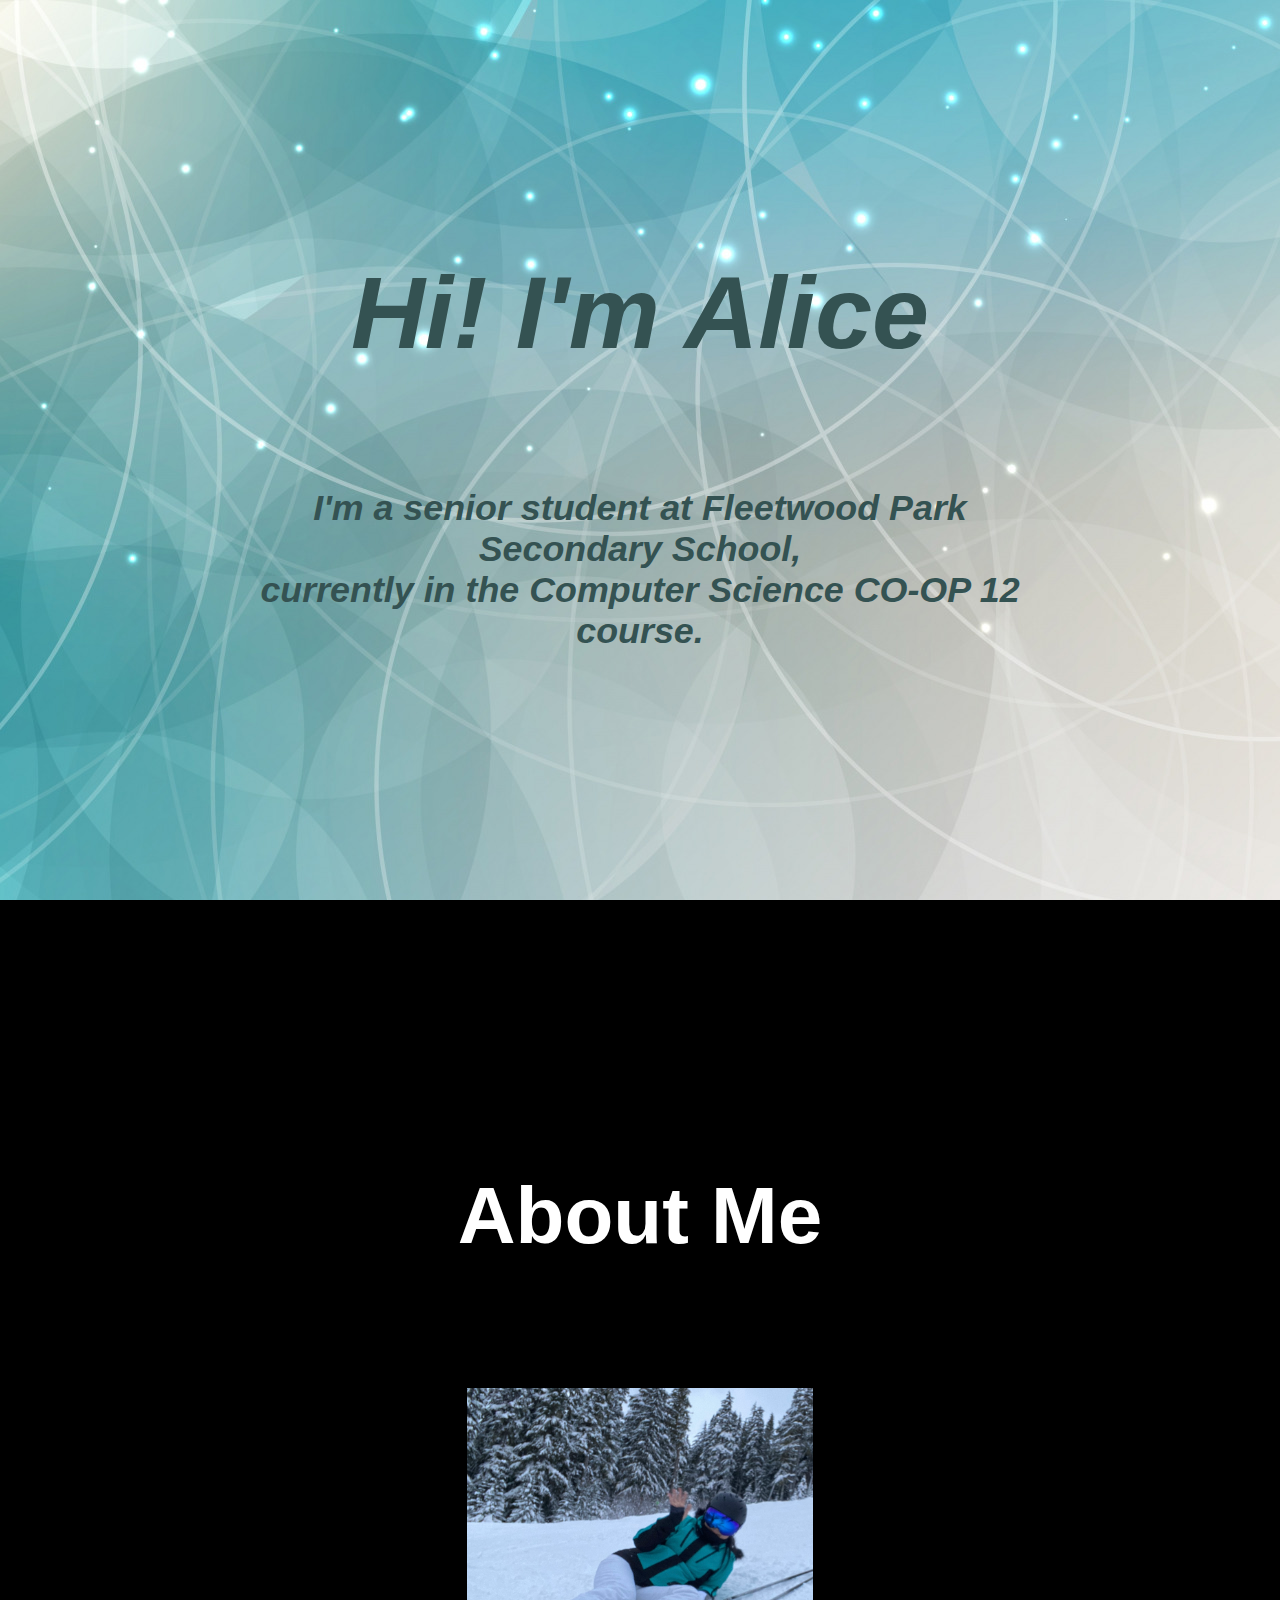
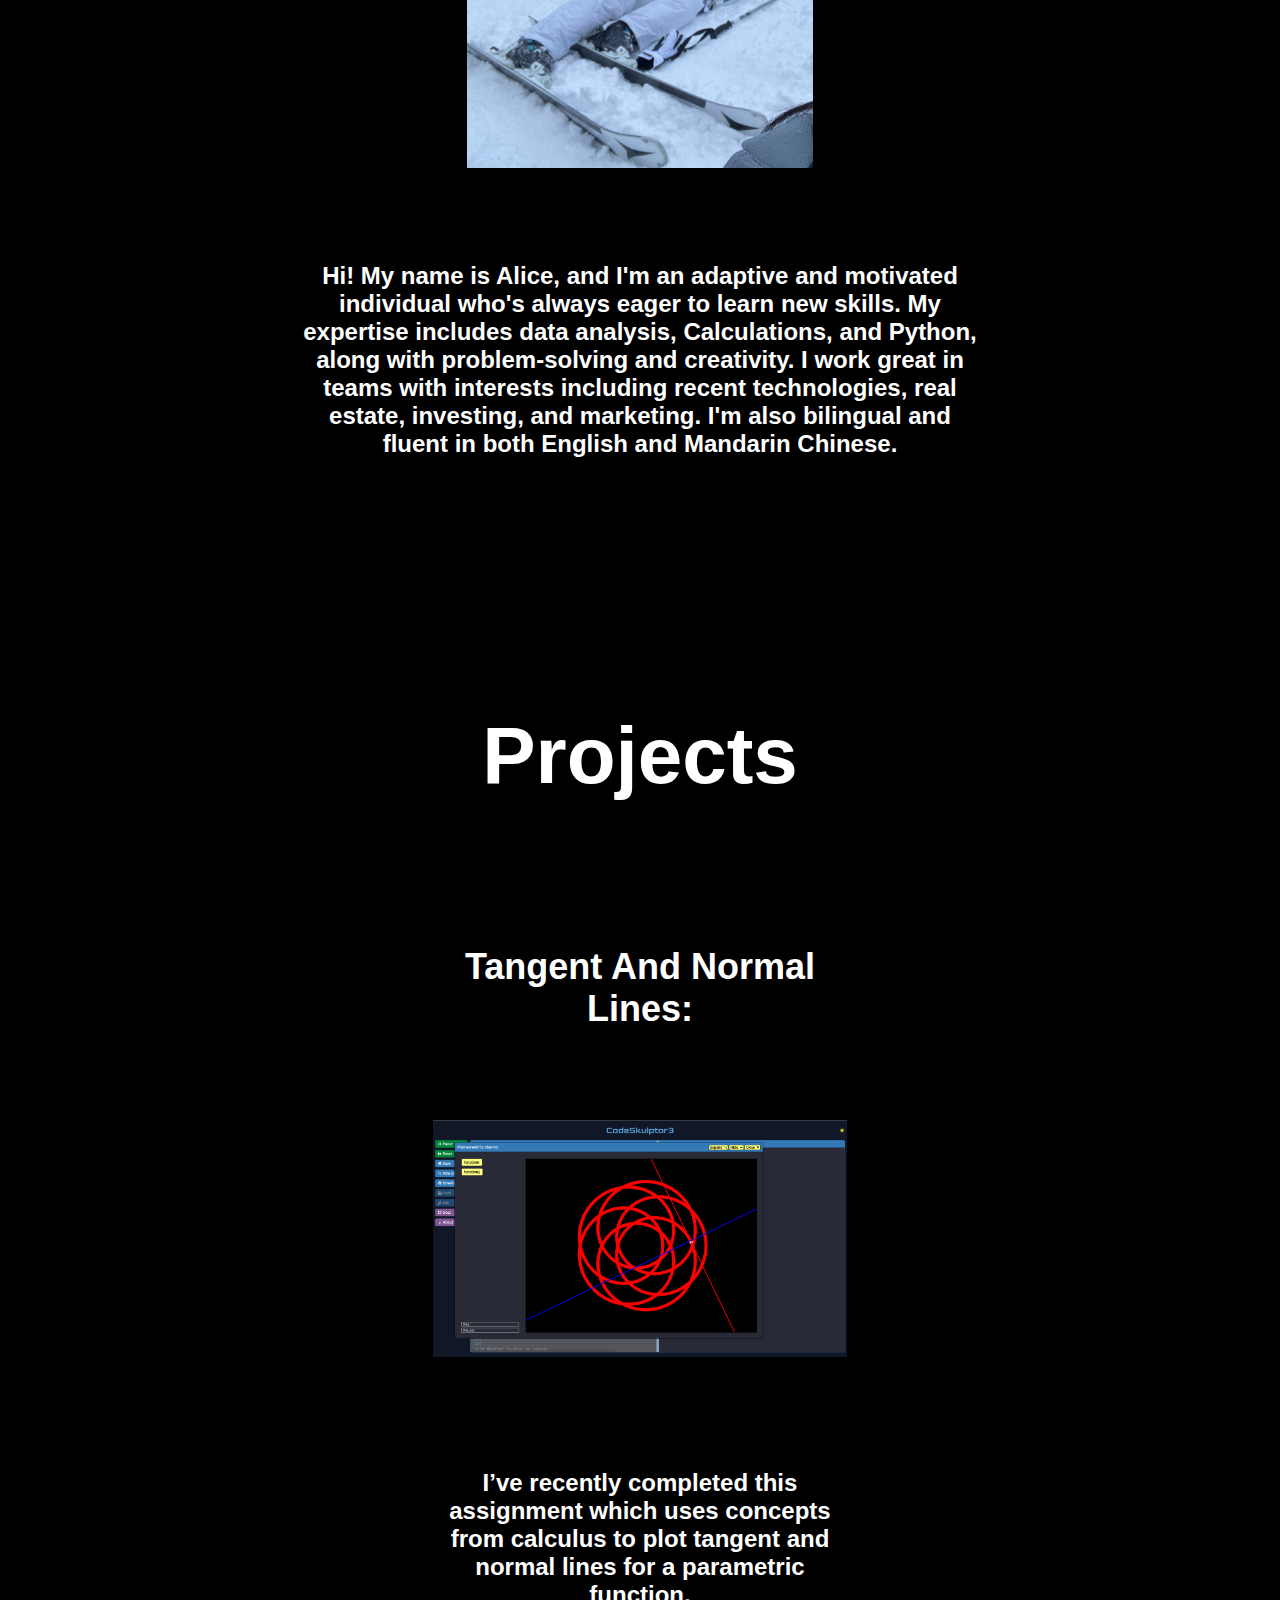
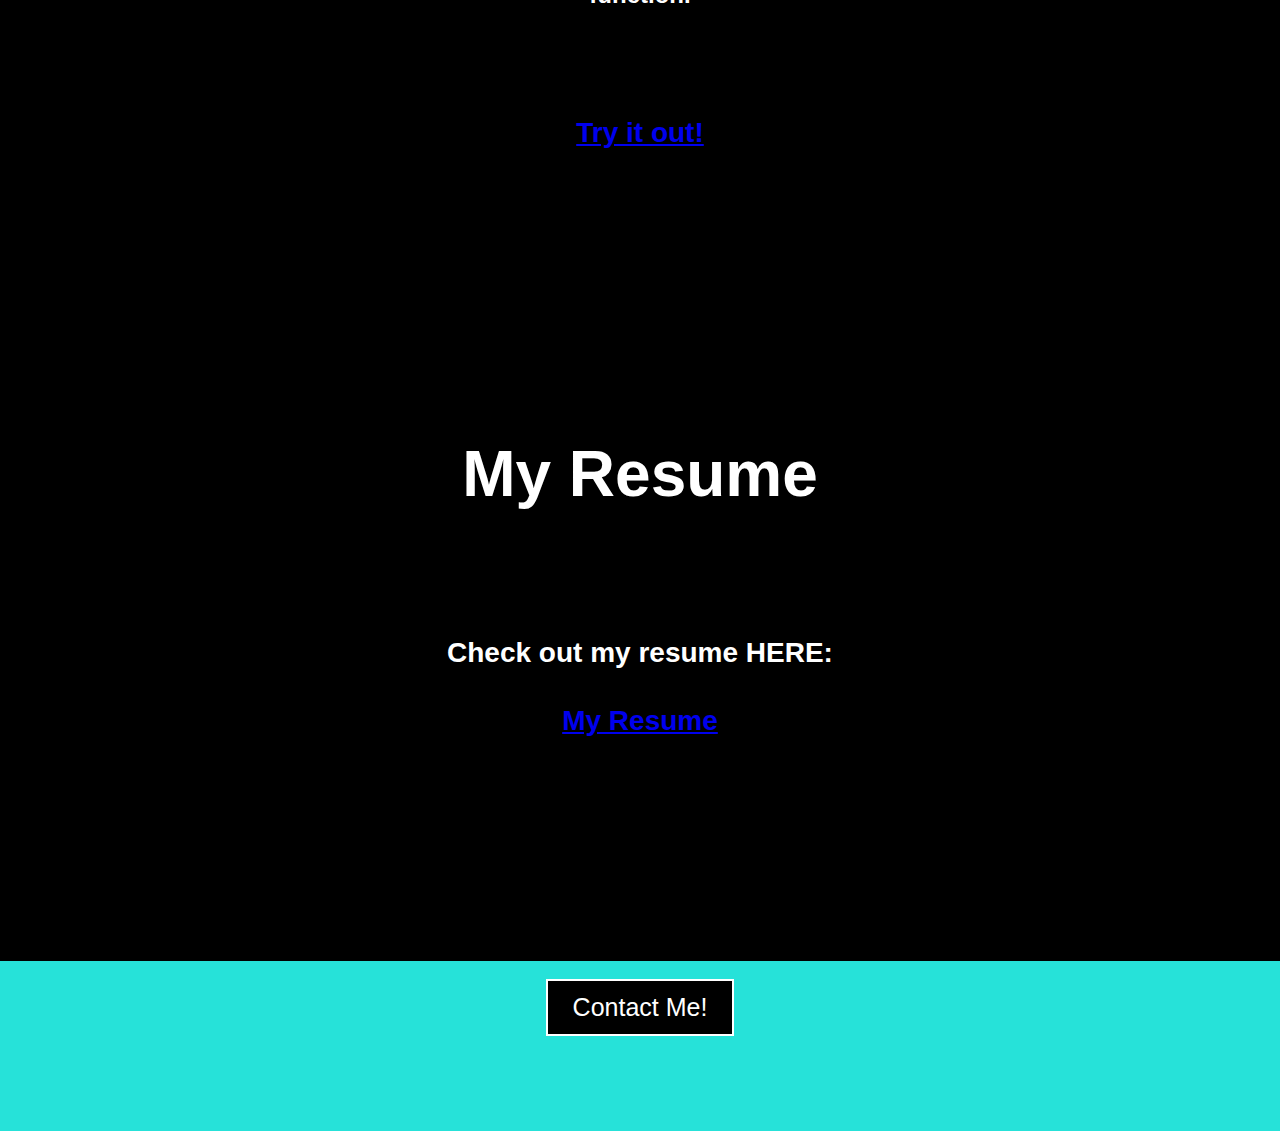
<file: index.html>
<!doctype html>
<html lang="en">
  <head>
    <meta charset="utf-8">
    <meta http-equiv="X-UA-Compatible" content="IE=edge">
    <meta name="viewport" content="width=device-width, initial-scale=1">
    <!-- The above 3 meta tags *must* come first in the head; any other head content must come *after* these tags -->
    <title>Alice Chen's Resume</title>

    <link rel="stylesheet" href="style.css">
  </head>
  <body>

    <div id="header_chunk">
      <div id="header_intro"></br />
        <h1>Hi! I'm Alice</h1></br /></br /></br /></br />
        <h6>I'm a senior student at Fleetwood Park Secondary School,</h6>
        <h6>currently in the Computer Science CO-OP 12 course.</h6>
        </div>
    </div>
  </br /></br /></br /></br /></br /></br /></br /></br /></br /></br /></br />
    <div id="about_me"></br /></br /></br /></br />
      <div id="about_me_text">
        <h2>About Me</h2></br /></br /></br /></br /></br /></br /></br />
        <img id="about_me_picture" src="aboutme.jpeg" alt="Snowy Picture"></br /></br /></br /></br /></br /></br />
        <h3>Hi! My name is Alice, and I'm an adaptive and motivated individual who's always eager to learn new skills. My expertise includes data analysis, Calculations, and Python, along with problem-solving and creativity. I work great in teams with interests including recent technologies, real estate, investing, and marketing.
        I'm also bilingual and fluent in both English and Mandarin Chinese.</h3></br /></br /></br /></br /></br /></br /></br /></br /></br /></br /></br /></br /></br /></br />
      </div>
    </div>

    <div id="projects">
      <div id="projects_text">
        <div id="tangent_and_normal_lines">
          <h2>Projects</h2></br /></br /></br /></br /></br /></br /></br /></br />
          <h5>Tangent And Normal Lines:</h5></br /></br /></br /></br /></br />
          <img src="tangentAndNormalLines.png" alt="Tangent And Normal Lines Demo"></br /></br /></br /></br /></br /></br /></br />
          <h3>I’ve recently completed this assignment which uses concepts from calculus to plot tangent and normal lines for a parametric function.</h3></br /></br /></br /></br /></br /></br />
          <h4><a href="https://py3.codeskulptor.org/#user307_IisWK5M8RY_5.py">Try it out!</a></br /></br /></br /></br /></br /></br /></br /></br /></br /></br /></h4>
          <h1>My Resume</h1></br /></br /></br /></br /></br /></br /></br />
          <h4>Check out my resume HERE:</h4></br /></br />
          <h4><a href="https://www.canva.com/design/DAFMyZZfIOw/-60DHygRxUebuyQ0IdTs3w/view?utm_content=DAFMyZZfIOw&utm_campaign=designshare&utm_medium=link&utm_source=publishsharelink">My Resume</a>
          </br /></br /></br /></br /></br /></br /></br /></br />
        
        
        </div>
      </div>
    </div>




<div id="buttons">
</br /><h7><button onclick="showContent()" type="button">Contact Me!</button></h7/>
  <div id="content_to_show">
    <p><form
      action="https://formspree.io/f/xknekdqw"
      method="POST"
    >
      <label>
        <h8>Your email:</h8>
        <input type="email" name="email">
      </label>
      <label>
        <h8>Enter Message:</h8>
        <textarea name="message"></textarea>
      </label>
      <!-- your other form fields go here -->
      <button type="submit">Send</button>
    </form>.</p>
  </div>
</div>

    <!-- my script thing -->
    <script src="script.js"></script>
  </body>
</html>
</file>
<file: style.css>
* {
    margin: 0;
    padding: 0;
    border: 0;
    outline: 0;
    font-size: 100%;
    vertical-align: baseline;
    background: transparent;
}


html, body {

    text-align: center;
    font-family: 'Verdana', sans-serif;
    font-size: 100%;
    border: 0px;
    margin: 0px;
    height: 100%;
    background-color: black;
    color: white;

}

#header_chunk {
    height: 100%;
    width: 100%;
    background-image: url("bg1.jpg");
    margin: auto;
}

#header_intro {
    height: 50%;
    font-size: 160%;
    font-style: italic;
    color: rgb(52, 82, 82);
    margin: auto auto;
    position: absolute;
    top: 50%; left: 50%;
    transform: translate(-50%,-50%);
}

#about_me_text, #projects_text {
    width: 90%;
    height: 90%;
    margin: auto;
}

#about_me, #projects {
    background-color: black;
    color: white;
 
}

#contact {
    background-color: white;
    color: black;
}

div {
    margin: auto;
    width: 60%;
}

img {
    max-width:100%;
    max-height:100%;
}

#about_me_picture {
    width: 50%;
    height: 50%;
}

h1 {
    font-size: 4em;
}

h2 {
    font-size: 5em;
}

h3 {
    font-size: 1.5em;
}

h4 {
    font-size: 1.75em;
}

h5 {
    font-size: 2.25em;
}

h6 {
    font-size: 1.4em;
}

h7 {
    font-size: 2em;

}

h8 {
    font-size: 1.35em;


}




#buttons {
    background-color: #26E2D9;
    height: 170px;
    width: 100%;
    margin: auto;
}

button {
    background-color: black;
    border: 2px solid white;
    color: white;
    padding: 12px 25px;
    text-align: center;
    text-decoration: none;
    display: inline-block;
    font-size: 25px;
}






#content_to_show {
    display: none;
}
</file>
